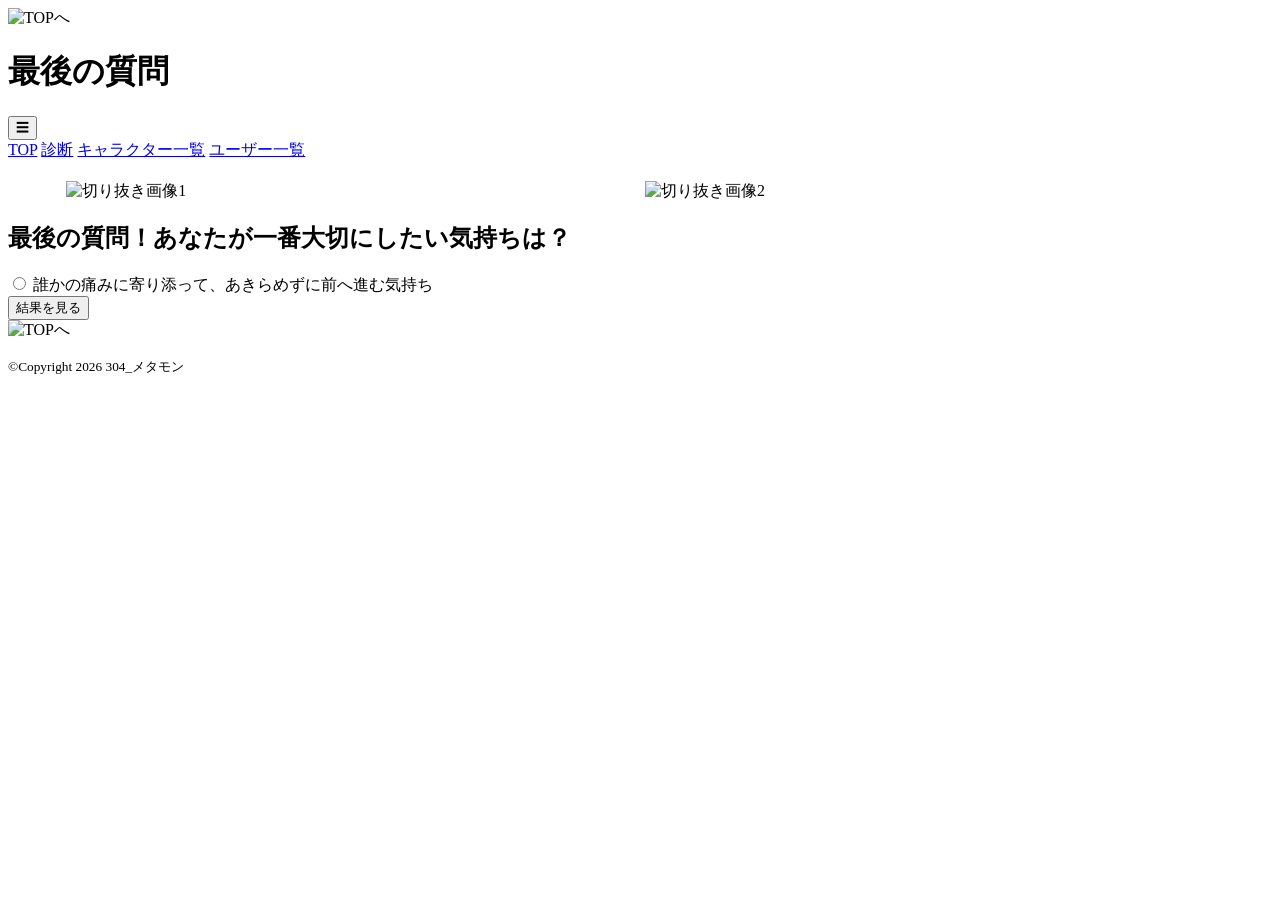
<file: src/main/resources/templates/diagnosis/tester/finalQuestion.html>
<!DOCTYPE html>
<html lang="ja" xmlns:th="http://www.thymeleaf.org">

<head>
	<meta charset="UTF-8">
	<meta name="viewport" content="width=device-width, initial-scale=1">
	<title>キャラクター診断 | 最後の質問</title>

	<!-- Google Fonts -->
	<link rel="preconnect" href="https://fonts.googleapis.com">
	<link rel="preconnect" href="https://fonts.gstatic.com" crossorigin>
	<link href="https://fonts.googleapis.com/css2?family=Zen+Antique&family=Shippori+Mincho:wght@400;600&display=swap"
	      rel="stylesheet">

	<!-- 共通CSS -->
	<link rel="stylesheet" th:href="@{/css/normalize.css}">
	<link rel="stylesheet" th:href="@{/css/diagnosis/style.css}">

	<!-- 質問ページ用CSS -->
	<link rel="stylesheet" th:href="@{/css/test/testquestions.css}">
</head>

<!-- page-characters を付けないとCSSが効かない -->
<body class="page-characters">

<div class="screen">

	<!-- ============================================
	     ヘッダー
	     ============================================ -->
	<header>
		<a th:href="@{/test}">
			<img class="title-logo"
			     th:src="@{/images/diagnosis/title.png}"
			     alt="TOPへ">
		</a>

		<h1 class="title">最後の質問</h1>

		<!-- 右上メニューボタン -->
		<div class="menu-wrapper">

			<button type="button"
			        class="menu-button"
			        onclick="toggleMenu()"
			        aria-label="メニューを開く">
				☰
			</button>

			<nav id="menu" class="menu-list">
				<a th:href="@{/}" href="index.html">TOP</a>
				<a th:href="@{/questions}" href="#">診断</a>
				<a th:href="@{/characters}" href="#">キャラクター一覧</a>
				<a th:href="@{/users}" href="#">ユーザー一覧</a>
			</nav>

		</div><!-- ← menu-wrapper を閉じる（抜けていた） -->

	</header>

	<!-- 切り抜き画像 -->
	<div style="display: flex; justify-content: center; align-items: flex-end; gap: 10px; margin: 20px auto; width: 100%; box-sizing: border-box;">
		<img th:src="@{/images/diagnosis/test/kirinuki1.png}"
		     alt="切り抜き画像1"
		     style="display: block; width: 45%; height: auto;">

		<img th:src="@{/images/diagnosis/test/kirinuki2.png}"
		     alt="切り抜き画像2"
		     style="display: block; width: 45%; height: auto;">
	</div>

	<!-- ============================================
	     メイン：最後の質問
	     ============================================ -->
	<main class="main-column">

		<div class="question">

			<h2 class="question-title"
			    th:text="${question.body}">
				最後の質問！あなたが一番大切にしたい気持ちは？
			</h2>

			<form th:action="@{/test/diagnosis/final}" method="post">

				<input type="hidden" name="userId" th:value="${userId}">

				<!-- 選択肢を囲む（CSSの .choices が当たる） -->
				<div class="choices">
					<div th:each="choice : ${choices}">
						<label class="choice">
							<input type="radio"
							       name="choiceId"
							       th:value="${choice.id}"
							       required>
							<span th:text="${choice.body}">
								誰かの痛みに寄り添って、あきらめずに前へ進む気持ち
							</span>
						</label>
					</div>
				</div>

				<!-- class="submit-button" を付けるとボタンのデザインが効く -->
				<button type="submit" class="submit-button">結果を見る</button>

			</form>

		</div>

	</main>

	<!-- ============================================
	     フッター
	     ============================================ -->
	<footer class="footer">

		<a th:href="@{/}">
			<img th:src="@{/images/logo.png}" alt="TOPへ">
		</a>

		<p class="copyright">
			<small>&copy;Copyright 2026 304_メタモン</small>
		</p>

	</footer>

</div>

<!-- メニューを開閉するJavaScript（抜けていた） -->
<script>
	function toggleMenu() {
		const menu = document.getElementById("menu");
		menu.classList.toggle("open");
	}
</script>

</body>
</html>
</file>
